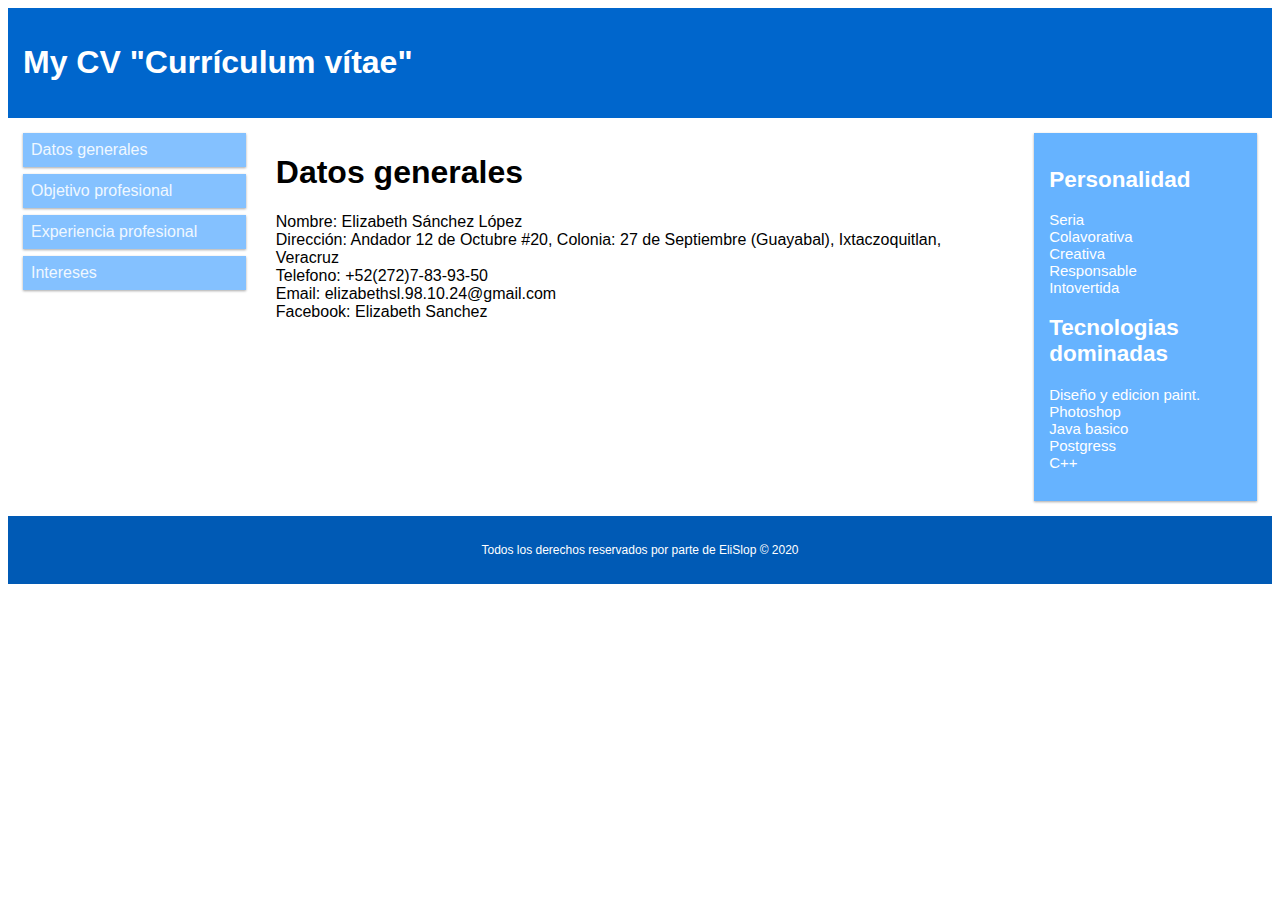
<file: index.html>
<!DOCTYPE html>
<html>
<head>
<meta name="viewport" content="width=device-width, initial-scale=1.0">
<meta name="MyVC" content="Descripcion de mi persona">
<link rel="stylesheet" type="text/css" href="css/principal.css" /> 
</head>
<body>

<div class="header">
  <h1>My CV "Curr&iacute;culum v&iacute;tae"</h1>
</div>

<div class="row">

<div class="col-3 menu">
  <ul>
    <li><a href="index.html">Datos generales</a></li>
    <li><a href="Objetivo%20Profesional.html">Objetivo profesional</a></li>
    <li><a href="Experiencia%20Profesional.html">Experiencia profesional</a></li>
    <li><a href="Intereses.html">Intereses</a></li>
  </ul>
</div>

<div class="col-1">
  <h1>Datos generales</h1>
  <p>Nombre: Elizabeth S&aacute;nchez L&oacute;pez<br/>
     Direcci&oacute;n: Andador 12 de Octubre #20, Colonia: 27 de Septiembre (Guayabal), Ixtaczoquitlan, Veracruz<br/>
     Telefono: +52(272)7-83-93-50<br/>
     Email: elizabethsl.98.10.24@gmail.com<br/>
     Facebook: Elizabeth Sanchez
    </p>   
</div>

    
<div class="col-3 right">
  <div class="aside">
    <h2>Personalidad</h2>
    <p>Seria<br/>
       Colavorativa<br/>
       Creativa<br/>
       Responsable<br/>
       Intovertida<br/>
       </p>
    <h2>Tecnologias dominadas</h2>
    <p>Diseño y edicion paint.<br/>
       Photoshop<br/>
       Java basico<br/>
       Postgress<br/>
      C++<br/></p>
  </div>
</div>

</div>

<div class="footer">
  <p>Todos los derechos reservados por parte de EliSlop &copy; 2020 </p>
</div>

</body>
</html>
</file>
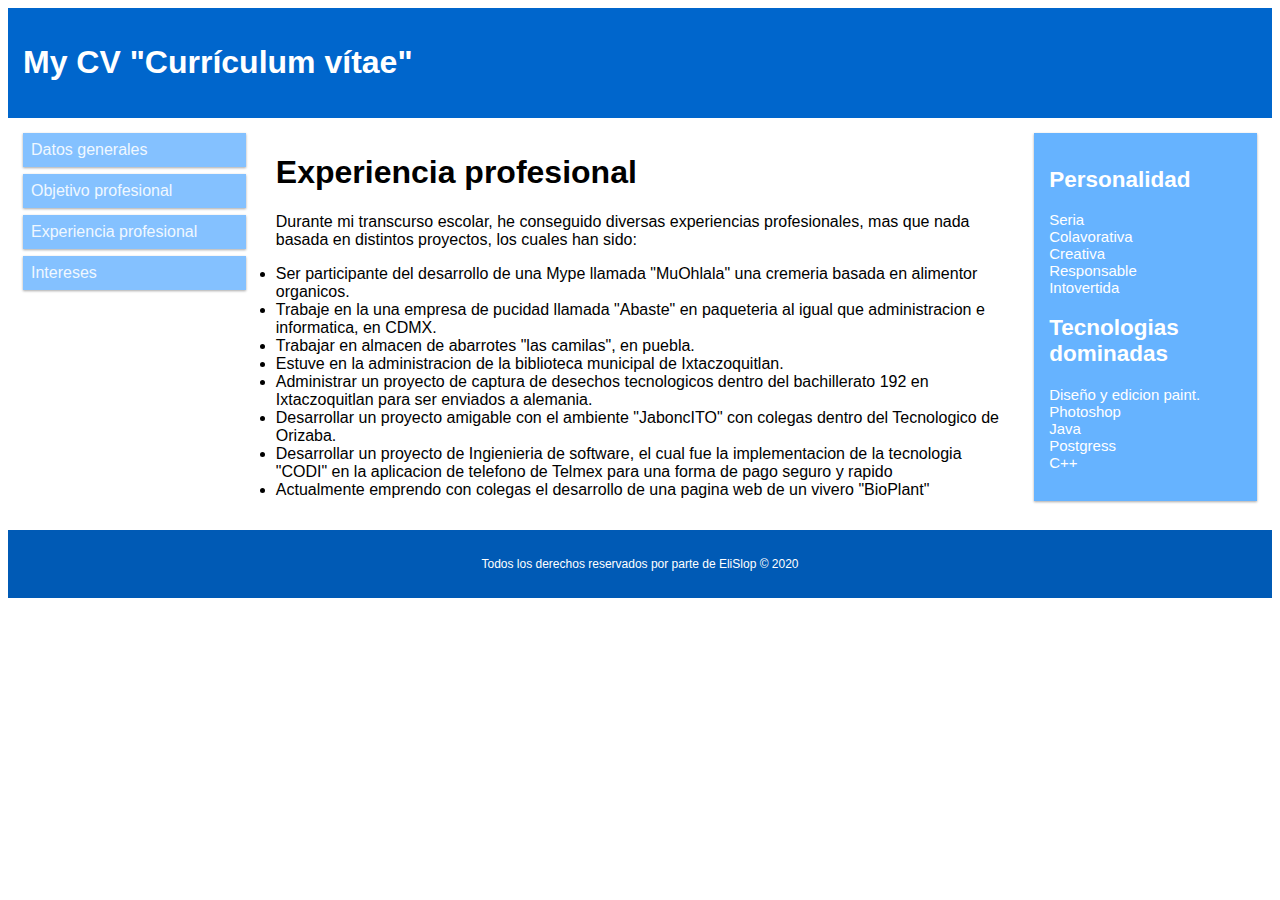
<file: Experiencia Profesional.html>
<!DOCTYPE html>
<html>
<head>
<meta name="viewport" content="width=device-width, initial-scale=1.0">
<meta name="MyVC" content="Descripcion de mi persona">
<link rel="stylesheet" type="text/css" href="css/principal.css" /> 
</head>
<body>

<div class="header">
  <h1>My CV "Curr&iacute;culum v&iacute;tae"</h1>
</div>

<div class="row">

<div class="col-3 menu">
  <ul>
     <li><a href="index.html">Datos generales</a></li>
    <li><a href="Objetivo%20Profesional.html">Objetivo profesional</a></li>
    <li><a href="Experiencia%20Profesional.html">Experiencia profesional</a></li>
    <li><a href="Intereses.html">Intereses</a></li>
  </ul>
</div>
  
<div class="col-4">
  <h1>Experiencia profesional</h1>
  <p>
      Durante mi transcurso escolar, he conseguido diversas experiencias profesionales, mas que nada basada en distintos proyectos, los cuales han sido:
      <li>Ser participante del desarrollo de una Mype llamada "MuOhlala" una cremeria basada en alimentor organicos.</li>
      <li>Trabaje en la una empresa de pucidad llamada "Abaste" en paqueteria al igual que administracion e informatica, en CDMX.</li>
      <li>Trabajar en almacen de abarrotes "las camilas", en puebla. </li>
      <li>Estuve en la administracion de la biblioteca municipal de Ixtaczoquitlan.</li>
      <li>Administrar un proyecto de captura de desechos tecnologicos dentro del bachillerato 192 en Ixtaczoquitlan para ser enviados a alemania.</li>
      <li>Desarrollar un proyecto amigable con el ambiente "JaboncITO" con colegas dentro del Tecnologico de Orizaba.</li>
      <li>Desarrollar un proyecto de Ingienieria de software, el cual fue la implementacion de la tecnologia "CODI" en la aplicacion de telefono de Telmex para una forma de pago seguro y rapido</li>
      <li>Actualmente emprendo con colegas el desarrollo de una pagina web de un vivero "BioPlant"</li>
    </p>   
</div>

    
    
<div class="col-3 right">
  <div class="aside">
    <h2>Personalidad</h2>
    <p>Seria<br/>
       Colavorativa<br/>
       Creativa<br/>
       Responsable<br/>
       Intovertida<br/>
       </p>
    <h2>Tecnologias dominadas</h2>
    <p>Diseño y edicion paint.<br/>
       Photoshop<br/>
       Java <br/>
       Postgress<br/>
       C++<br/>
       </p>
  </div>
</div>

</div>

<div class="footer">
  <p>Todos los derechos reservados por parte de EliSlop &copy; 2020 </p>
</div>
</file>
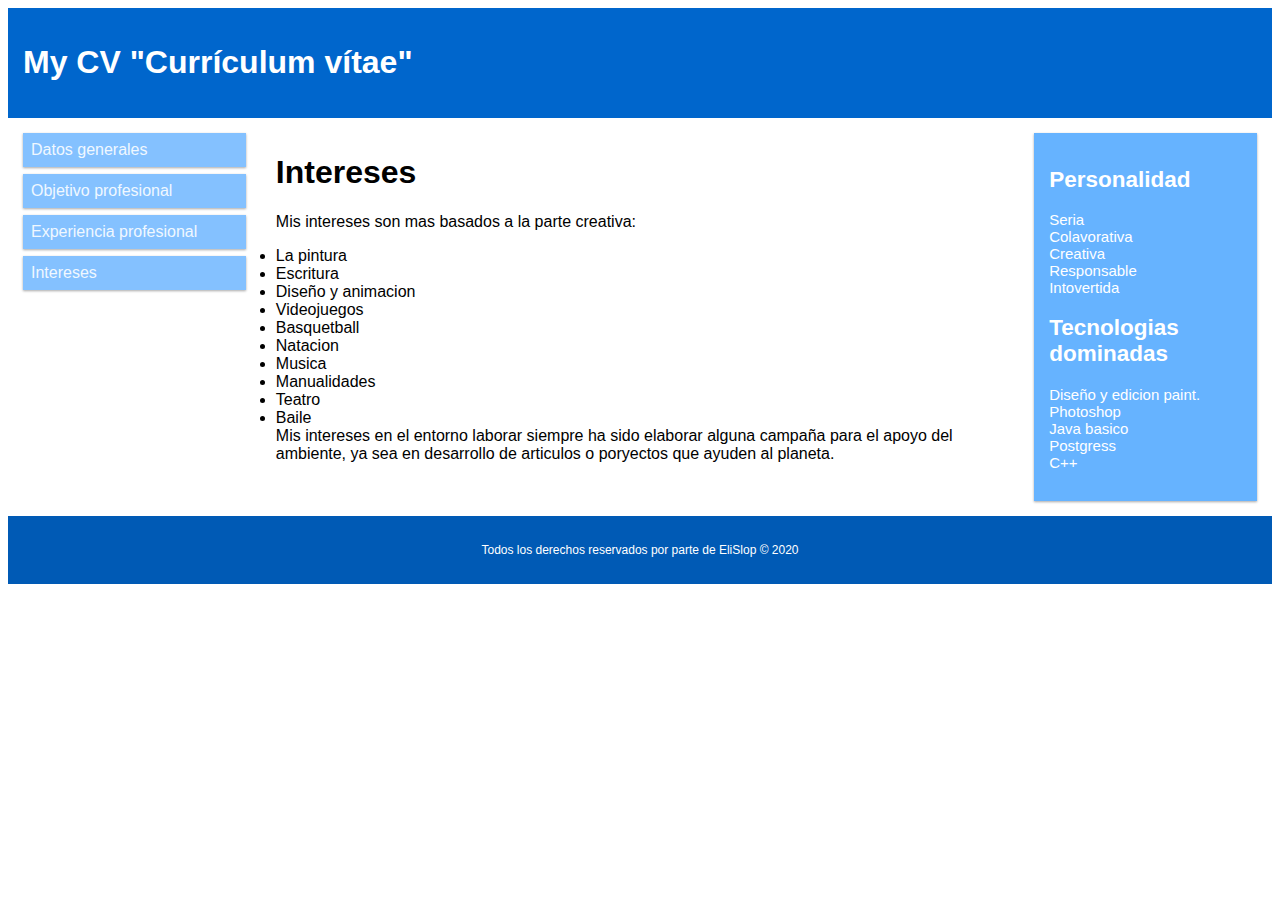
<file: Intereses.html>
<!DOCTYPE html>
<html>
<head>
<meta name="viewport" content="width=device-width, initial-scale=1.0">
<meta name="MyVC" content="Descripcion de mi persona">
<link rel="stylesheet" type="text/css" href="css/principal.css" /> 
</head>
<body>

<div class="header">
  <h1>My CV "Curr&iacute;culum v&iacute;tae"</h1>
</div>

<div class="row">

<div class="col-3 menu">
  <ul>
    <li><a href="index.html">Datos generales</a></li>
    <li><a href="Objetivo%20Profesional.html">Objetivo profesional</a></li>
    <li><a href="Experiencia%20Profesional.html">Experiencia profesional</a></li>
    <li><a href="Intereses.html">Intereses</a></li>
  </ul>
</div>

<div class="col-5">
  <h1>Intereses</h1>
  <p>
     Mis intereses son mas basados a la parte creativa:
      <lu><li>La pintura</li>
          <li>Escritura</li>
          <li>Diseño y animacion</li>
          <li>Videojuegos</li>
          <li>Basquetball</li>
          <li>Natacion</li>
          <li>Musica</li>
          <li>Manualidades</li>
          <li>Teatro</li>
          <li>Baile</li></lu>
    Mis intereses en el entorno laborar siempre ha sido elaborar alguna campaña para el apoyo del ambiente, ya sea en desarrollo de articulos o poryectos que ayuden al planeta.
      
    </p>   
</div>

    
    
<div class="col-3 right">
  <div class="aside">
    <h2>Personalidad</h2>
    <p>Seria<br/>
       Colavorativa<br/>
       Creativa<br/>
       Responsable<br/>
       Intovertida<br/>
       </p>
    <h2>Tecnologias dominadas</h2>
    <p>Diseño y edicion paint.<br/>
       Photoshop<br/>
       Java basico<br/>
       Postgress<br/>
      C++<br/></p>
  </div>
</div>

</div>

<div class="footer">
  <p>Todos los derechos reservados por parte de EliSlop &copy; 2020 </p>
</div>
</file>
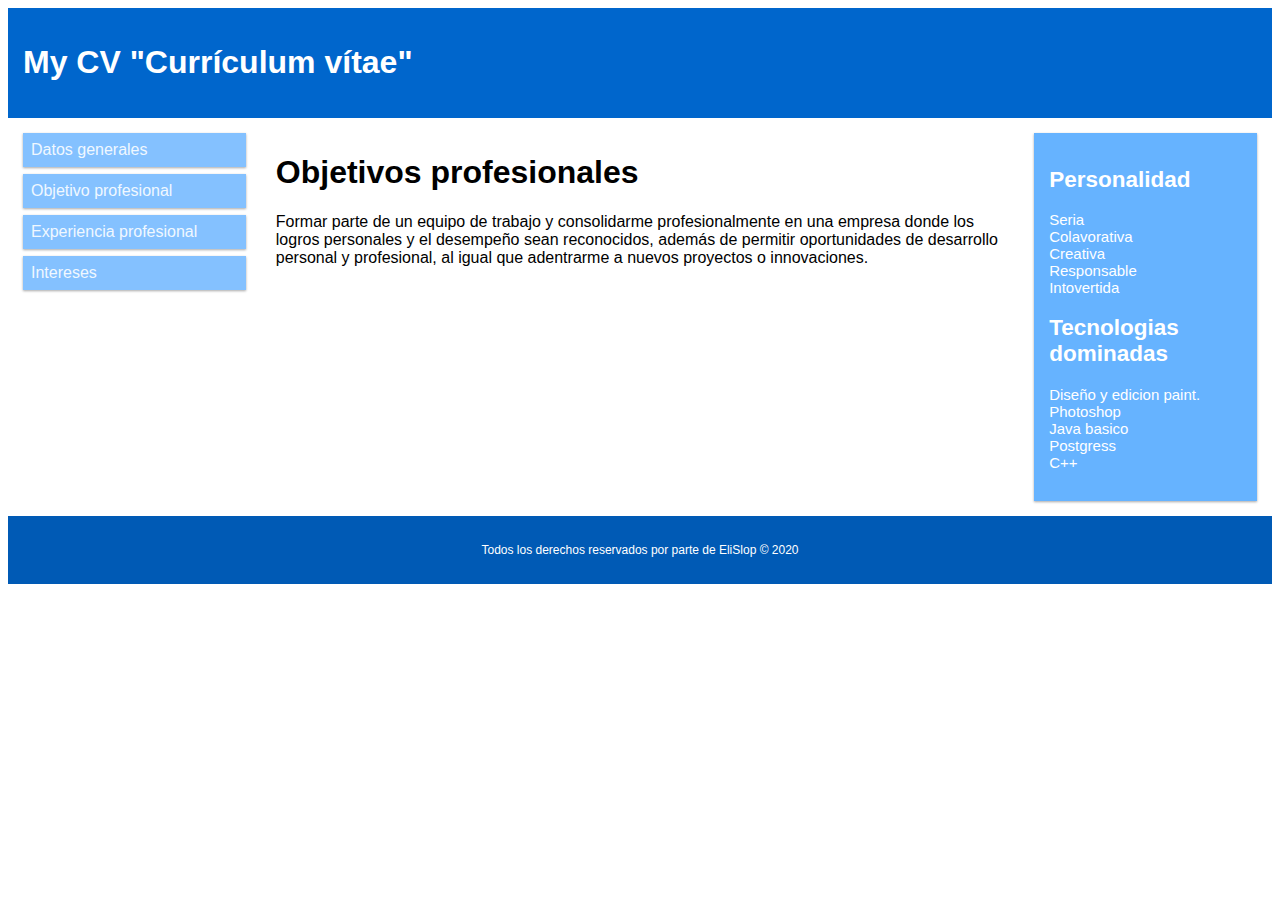
<file: Objetivo Profesional.html>
<!DOCTYPE html>
<html>
<head>
<meta name="viewport" content="width=device-width, initial-scale=1.0">
<meta name="MyVC" content="Descripcion de mi persona">
<link rel="stylesheet" type="text/css" href="css/principal.css" /> 
</head>
<body>

<div class="header">
  <h1>My CV "Curr&iacute;culum v&iacute;tae"</h1>
</div>

<div class="row">

<div class="col-3 menu">
  <ul>
    <li><a href="index.html">Datos generales</a></li>
    <li><a href="Objetivo%20Profesional.html">Objetivo profesional</a></li>
    <li><a href="Experiencia%20Profesional.html">Experiencia profesional</a></li>
    <li><a href="Intereses.html">Intereses</a></li>
  </ul>
</div>



<div class="col-2">
  <h1>Objetivos profesionales</h1>
  <p>
      Formar parte de un equipo de trabajo y consolidarme profesionalmente en una empresa donde los logros personales y el desempeño sean reconocidos, además de permitir oportunidades de desarrollo personal y profesional, al igual que adentrarme a nuevos proyectos o innovaciones. 
    </p>   
</div>


    
    
<div class="col-3 right">
  <div class="aside">
    <h2>Personalidad</h2>
    <p>Seria<br/>
       Colavorativa<br/>
       Creativa<br/>
       Responsable<br/>
       Intovertida<br/>
       </p>
    <h2>Tecnologias dominadas</h2>
    <p>Diseño y edicion paint.<br/>
       Photoshop<br/>
       Java basico<br/>
       Postgress<br/>
      C++<br/></p>
  </div>
</div>

</div>

<div class="footer">
  <p>Todos los derechos reservados por parte de EliSlop &copy; 2020 </p>
</div>
</file>
<file: css/principal.css>
* {
    box-sizing: border-box;
}
.row::after {
    content: "";
    clear: both;
    display: block;
}
[class*="col-"] {
    float: left;
    padding: 15px;
}

html {
    font-family: "Lucida Sans", sans-serif;
}
.header {
    background-color:#0066CC;
    color: #FFFFFF;
    padding: 15px;
}
.menu ul {
    list-style-type: none;
    margin: 0;
    padding: 0;
}
.menu li {
    padding: 8px;
    margin-bottom: 7px;
    background-color: #84C1FF;
    color: #FFFFFF;
    box-shadow: 0 1px 3px rgba(0,0,0,0.12), 0 1px 2px rgba(0,0,0,0.24);
}
.menu a{
   text-decoration: none;
    color: aliceblue;
}
.menu li:hover {
    background-color: #BE77FF;
}
.aside {
    background-color: #66B3FF;
    padding: 15px;
    color: #FFFFFF;
    text-align:left;
    font-size: 15px;
    box-shadow: 0 1px 3px rgba(0,0,0,0.12), 0 1px 2px rgba(0,0,0,0.24);
}
.footer {
    background-color: #005AB5;
    color: #FFFFFF;
    text-align: center;
    font-size: 12px;
    padding: 15px;
}
/* For desktop: */
.col-1 {width: 60%;}
.col-2 {width: 60%;}
.col-3 {width: 20%;}
.col-4 {width: 60%;}
.col-5 {width: 60%;}
.col-6 {width: 60%;}


@media only screen and (max-width: 768px) {
    /* For mobile phones: */
    [class*="col-"] {
        width: 100%;
    }
</file>
